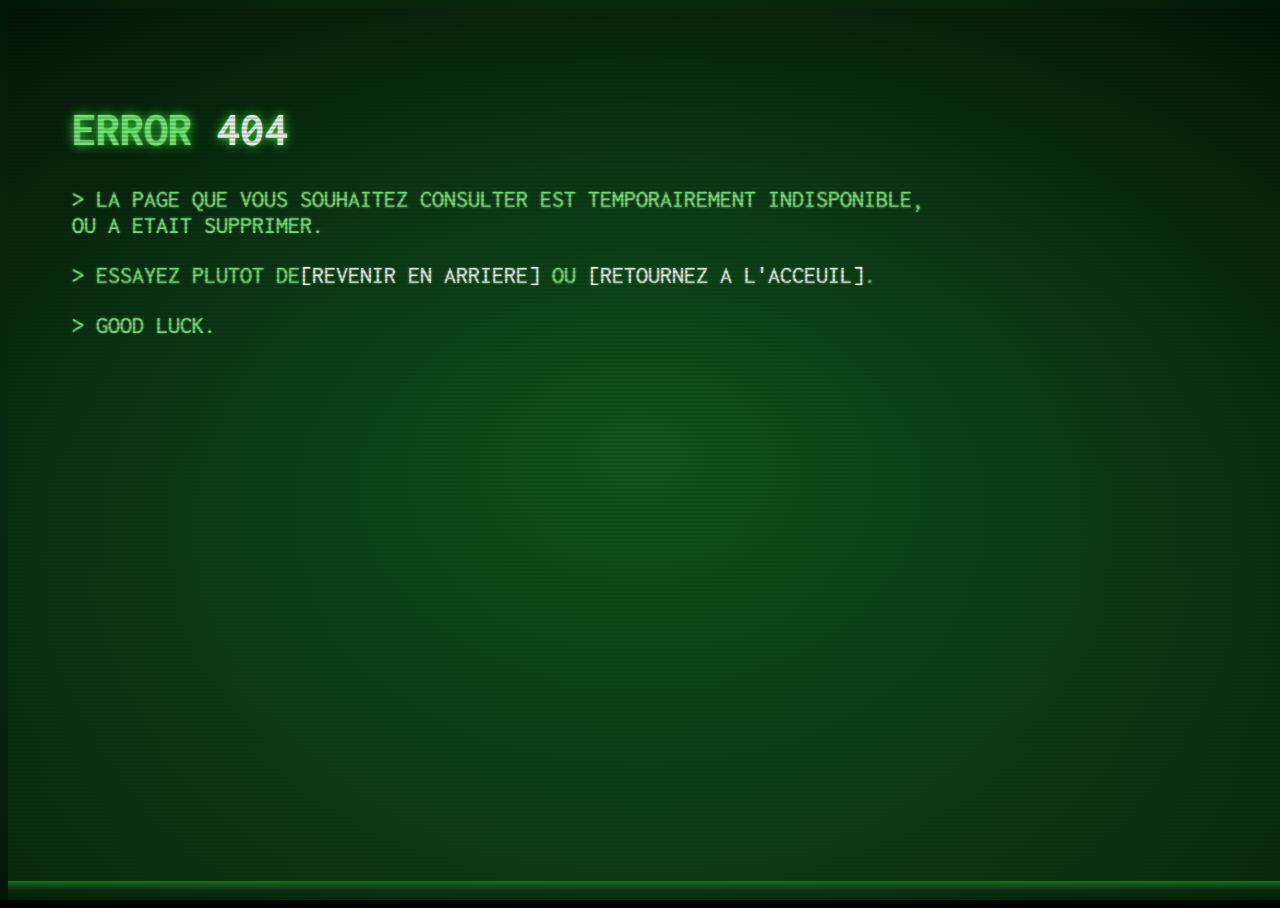
<file: html/Erreur.html>
<!DOCTYPE html>
<html lang="en">
<head>
    <meta charset="UTF-8">
    <meta http-equiv="X-UA-Compatible" content="IE=edge">
    <meta name="viewport" content="width=device-width, initial-scale=1.0">
    <link rel="stylesheet" href="../css/Erreur.css">
    <title>Document</title>
</head>
<body>
    <div class="noise"></div>
    <div class="overlay"></div>
    <div class="terminal">
        <h1>Error <span class="errorcode">404</span></h1>
        <p class="output">La page que vous souhaitez consulter est temporairement indisponible, ou a etait supprimer.</p>
        <p class="output">Essayez plutot de<a href="../index.html">Revenir en arriere</a> ou <a href="../html/contact.html">Retournez a l'acceuil</a>.</p>
        <p class="output">Good luck.</p>
    </div>
</body>
</html>
</file>
<file: css/Erreur.css>
@import 'https://fonts.googleapis.com/css?family=Inconsolata';

html {
    min-height: 100%;
}

body {
    box-sizing: border-box;
    height: 100%;
    background-color: #000000;
    background-image: radial-gradient(#11581E, #041607), url("https://media.giphy.com/media/oEI9uBYSzLpBK/giphy.gif");
    background-repeat: no-repeat;
    background-size: cover;
    font-family: 'Inconsolata', Helvetica, sans-serif;
    font-size: 1.5rem;
    color: rgba(128, 255, 128, 0.8);
    text-shadow:
        0 0 1ex rgba(51, 255, 51, 1),
        0 0 2px rgba(255, 255, 255, 0.8);
}

.noise {
    pointer-events: none;
    position: absolute;
    width: 100%;
    height: 100%;
    background-image: url("https://media.giphy.com/media/oEI9uBYSzLpBK/giphy.gif");
    background-repeat: no-repeat;
    background-size: cover;
    z-index: -1;
    opacity: .02;
}

.overlay {
    pointer-events: none;
    position: absolute;
    width: 100%;
    height: 100%;
    background:
        repeating-linear-gradient(180deg,
            rgba(0, 0, 0, 0) 0,
            rgba(0, 0, 0, 0.3) 50%,
            rgba(0, 0, 0, 0) 100%);
    background-size: auto 4px;
    z-index: 1;
}

.overlay::before {
    content: "";
    pointer-events: none;
    position: absolute;
    display: block;
    top: 0;
    left: 0;
    right: 0;
    bottom: 0;
    width: 100%;
    height: 100%;
    background-image: linear-gradient(0deg,
            transparent 0%,
            rgba(32, 128, 32, 0.2) 2%,
            rgba(32, 128, 32, 0.8) 3%,
            rgba(32, 128, 32, 0.2) 3%,
            transparent 100%);
    background-repeat: no-repeat;
    animation: scan 7.5s linear 0s infinite;
}

@keyframes scan {
    0% {
        background-position: 0 -100vh;
    }

    35%,
    100% {
        background-position: 0 100vh;
    }
}

.terminal {
    box-sizing: inherit;
    position: absolute;
    height: 100%;
    width: 1000px;
    max-width: 100%;
    padding: 4rem;
    text-transform: uppercase;
}

.output {
    color: rgba(128, 255, 128, 0.8);
    text-shadow:
        0 0 1px rgba(51, 255, 51, 0.4),
        0 0 2px rgba(255, 255, 255, 0.8);
}

.output::before {
    content: "> ";
}

/*
.input {
  color: rgba(192, 255, 192, 0.8);
  text-shadow:
      0 0 1px rgba(51, 255, 51, 0.4),
      0 0 2px rgba(255, 255, 255, 0.8);
}

.input::before {
  content: "$ ";
}
*/

a {
    color: #fff;
    text-decoration: none;
}

a::before {
    content: "[";
}

a::after {
    content: "]";
}

.errorcode {
    color: white;
}
</file>
